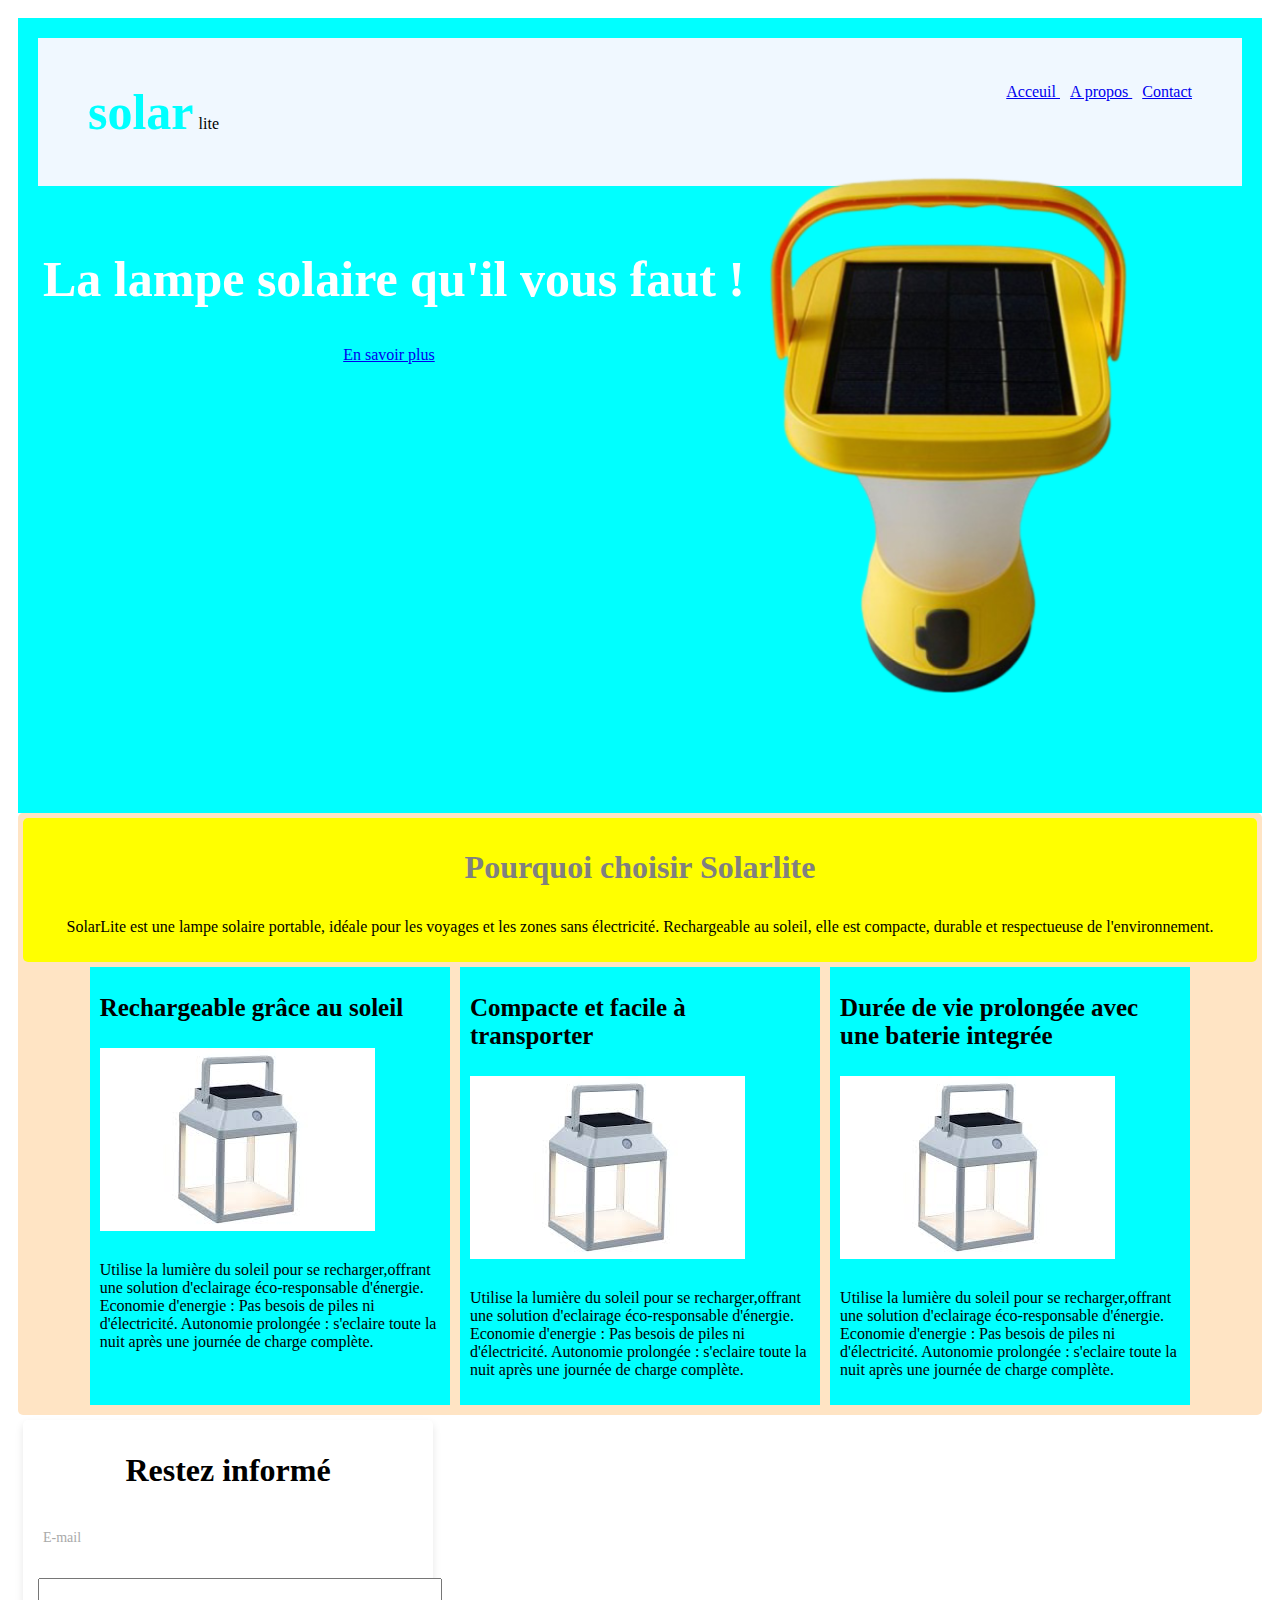
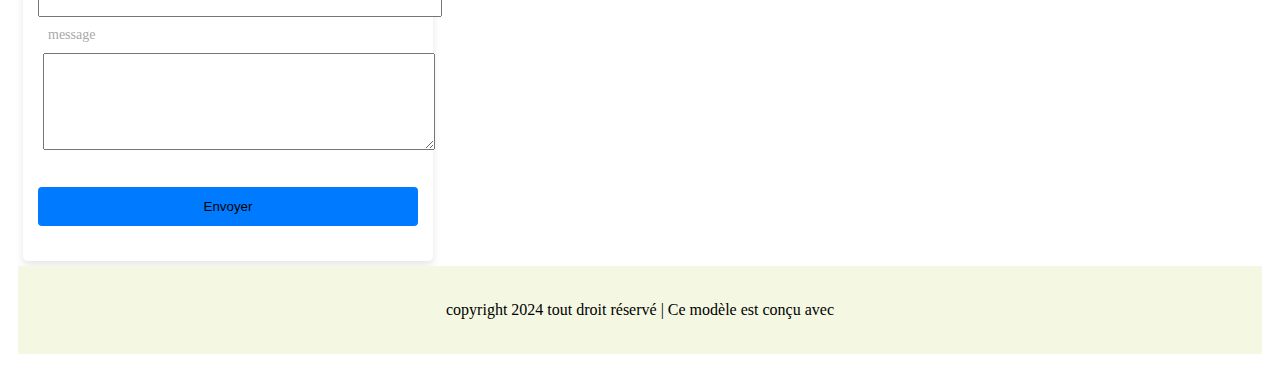
<file: index1.html>
<!DOCTYPE html>
<html lang="en">
<head>
    <meta charset="UTF-8">
    <meta name="viewport" content="width=, initial-scale=1.0">
    <link rel="stylesheet" href="style.css">
    <title>Document</title>
</head>
<body>
    <header>
        <div class="entête">
            <div> <span>solar</span>lite</div>
            <nav id="liens">
                <a href="#"> Acceuil </a>
                <a href="#"> A propos </a>
                <a href="#"> Contact </a>
            </nav>
        </div>
        <section id="hero"> 
            <div id="lampe">
                <h1>La lampe solaire qu'il vous faut ! </h1>
                <a href="#">En savoir plus</a>
                

            </div>
            <img class="image1" src="lampe.png" alt="">
        </section>


    </header>
    <section id="fonctionnalité">
       <div id="solar">
            <h1> Pourquoi choisir Solarlite </h1>
            <p>
                SolarLite est une lampe solaire portable, idéale pour les voyages et les zones sans
                électricité. Rechargeable au soleil, elle est compacte, durable et respectueuse de
                l'environnement.
            </p>
       </div>
       <section id="cord">
        <div class="pointCle">
            <h1>Rechargeable grâce au soleil</h1>
            <img src="image 5.jpg" alt="">
            <p>
                Utilise la lumière du soleil pour se recharger,offrant une solution 
                d'eclairage éco-responsable d'énergie.
                Economie d'energie : Pas besois de piles ni d'électricité.
                Autonomie prolongée : s'eclaire toute la nuit après une journée de charge complète.
            </p>
        </div>
        <div class="pointCle">
            <h1>Compacte et facile à transporter</h1>
            <img src="image 5.jpg" alt="">
            <p>
                Utilise la lumière du soleil pour se recharger,offrant une solution 
                d'eclairage éco-responsable d'énergie.
                Economie d'energie : Pas besois de piles ni d'électricité.
                Autonomie prolongée : s'eclaire toute la nuit après une journée de charge complète.
            </p>
        </div>
        <div class="pointCle">
            <h1>Durée de vie prolongée avec une baterie integrée</h1>
            <img src="image 5.jpg" alt="">
             <p>
                Utilise la lumière du soleil pour se recharger,offrant une solution 
                d'eclairage éco-responsable d'énergie.
                Economie d'energie : Pas besois de piles ni d'électricité.
                Autonomie prolongée : s'eclaire toute la nuit après une journée de charge complète.
             </p>

        </div>
       </section>
    </section>
    <section id="Contact">
        <div class="form-container">
            <h1> Restez informé </h1>
            <form action="#Contact" method="POST" onsubmit="return validateForm()">
                <div class="form-group">
                    <label >E-mail</label>
                    <input type="email" id="email" name="email">
                    <span id="email-error"></span> 
                 <div class="form-group">
                    <label>message</label>
                     <textarea name="message" id="message" rows="5"></textarea>
                     <span id="message-error"></span>
    
                </div>
                <button type="submit"> Envoyer </button>
            </form>

        </div>
    </section>
    <footer>
        <div id="copy">
            copyright 2024 tout droit réservé | Ce modèle est conçu avec 
        </div>
    </footer>

    <script src="script.js"></script>
</body>
</html>
</file>
<file: style.css>
*{
    padding: 5px
}
header{
    background-color: aqua;
    height: 700px;
    border: 5px;
    padding-bottom: 90px;
}
#hero{
    display: flex;
}
.entête{
    display: flex;
    justify-content: space-between;
    background-color: aliceblue;
    padding: 40px;
    margin: 15px;
}
span {
    color: aqua;
    font-weight: bolder;
    font-size: 50px;

}
#lien {
    text-decoration: none;
    font: size 40px;
    margin: 5px;
}
#lampe {
    align-items: center;
    text-align: center;
}
#lampe h1{
    color:white ;
    width: 100%;
    font-size: 50px;
}
.image1{
    width: 50%;
    position: absolute;
    top: 80px;
    right: 0;
}
#fonctionnalité{
 background-color: bisque;
 border-radius: 5px;
}
#solar {
background-color: yellow;
text-align: center;
border-radius: 5px;
}
#solar h1 {
color: gray;
font-size: ;
}
#cord {
    display: flex;
    padding: 0 5%;
}
.pointCle{
    background-color: aqua;
    margin: 5px;
}
.pointCle h1 {
font-size: 25px;
}
.form-container{
    background-color: white;
    border-radius: 5px;
    box-shadow: 0 4px 8px rgba(0,0,0,0.1);
    width: 100%;
    max-width:400px ;
}
.form-container h1 {
    text-align: center;
}
.form-group {
    margin-bottom: 20px;
}
label{
    display: block;
    font-size: 14px;
    color: darkgray;
    margin-bottom:5px ;
}
input, textarea {
    width: 100%;
    padding: 10px;
    border : 2px solid #ddd
    border-radius: 4px;
}
textarea{
    resize: vertical;
}
button {
    width: 100%;
    padding: 12px;
    background-color: #007bff;
    border: none;
    border-radius: 4px;
    cursor:pointer ;
    transition: 0.3s ;
}
button:hover {
    background-color: #007bff;
}
footer{
    background-color: rgb(244,248,227);
    padding: 30px;
}
#copy{
    text-align: center;
}
</file>
